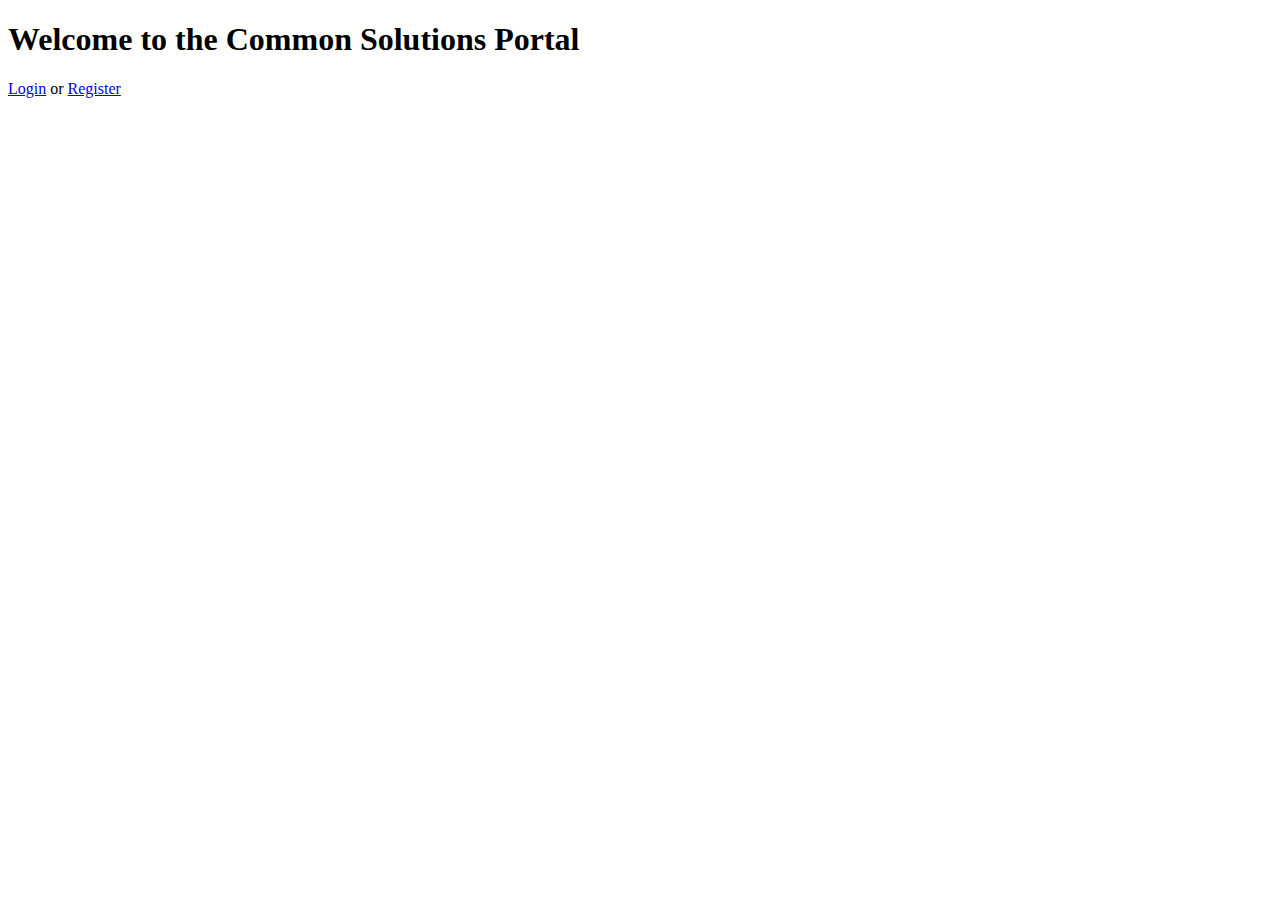
<file: healthcare_app/templates/index.html>
<!DOCTYPE html>
<html lang="en">
<head>
    <meta charset="UTF-8">
    <title>Welcome</title>
    <link rel="stylesheet" href="C:\Users\KIIT\Desktop\healthcare_app\static\styles.css">
</head>
<body>
    <h1>Welcome to the Common Solutions Portal</h1>
    <a href="C:\Users\KIIT\Desktop\healthcare_app\templates\login.html">Login</a> or <a href="C:\Users\KIIT\Desktop\healthcare_app\templates\register.html">Register</a>
</body>
</html>
</file>
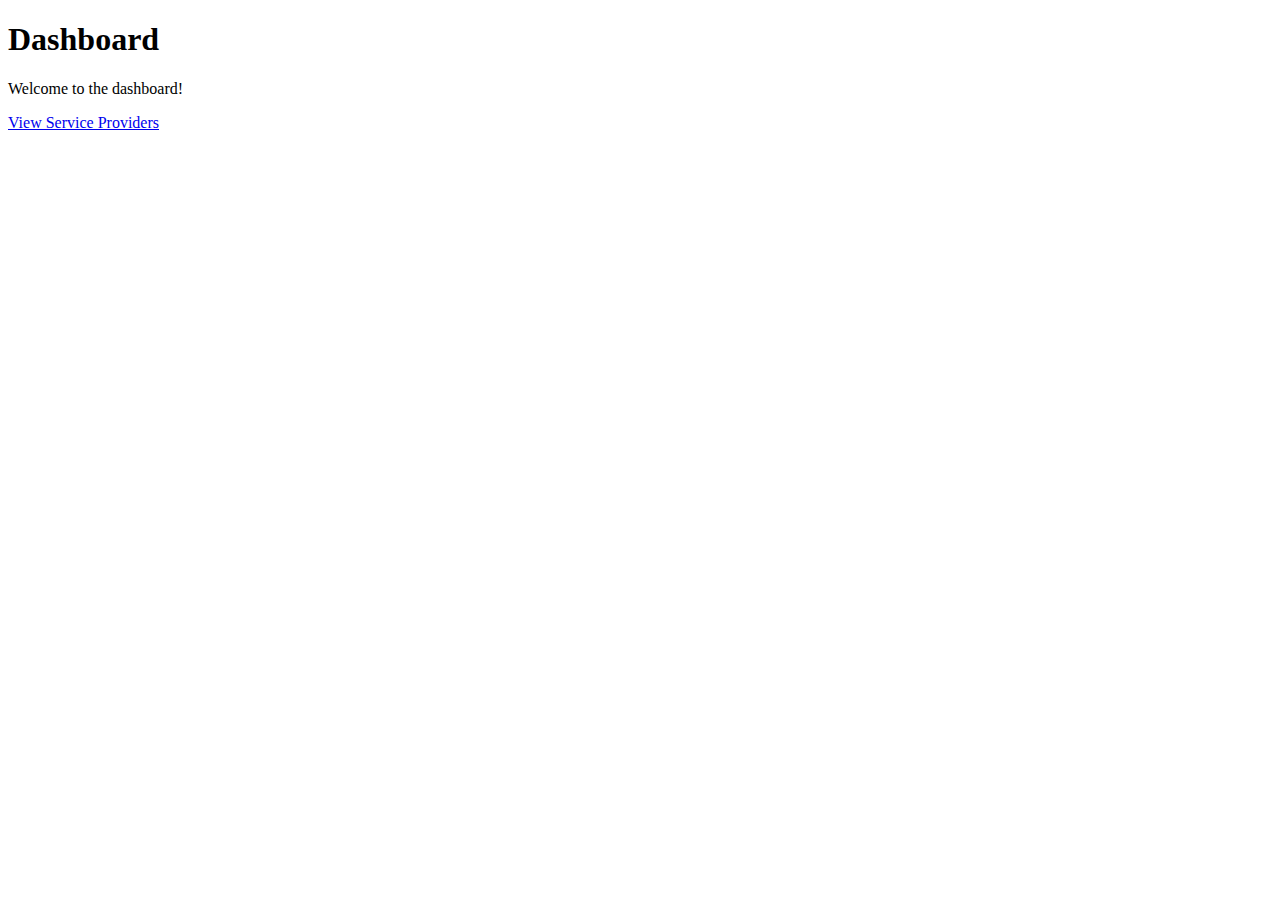
<file: healthcare_app/templates/dashboard.html>
<!DOCTYPE html>
<html lang="en">
<head>
    <meta charset="UTF-8">
    <title>Dashboard</title>
    <link rel="stylesheet" href="C:\Users\KIIT\Desktop\healthcare_app\static\styles.css">
</head>
<body>
    <h1>Dashboard</h1>
    <p>Welcome to the dashboard!</p>
    <a href="C:\Users\KIIT\Desktop\healthcare_app\templates\service_providers.html">View Service Providers</a>
</body>
</html>
</file>
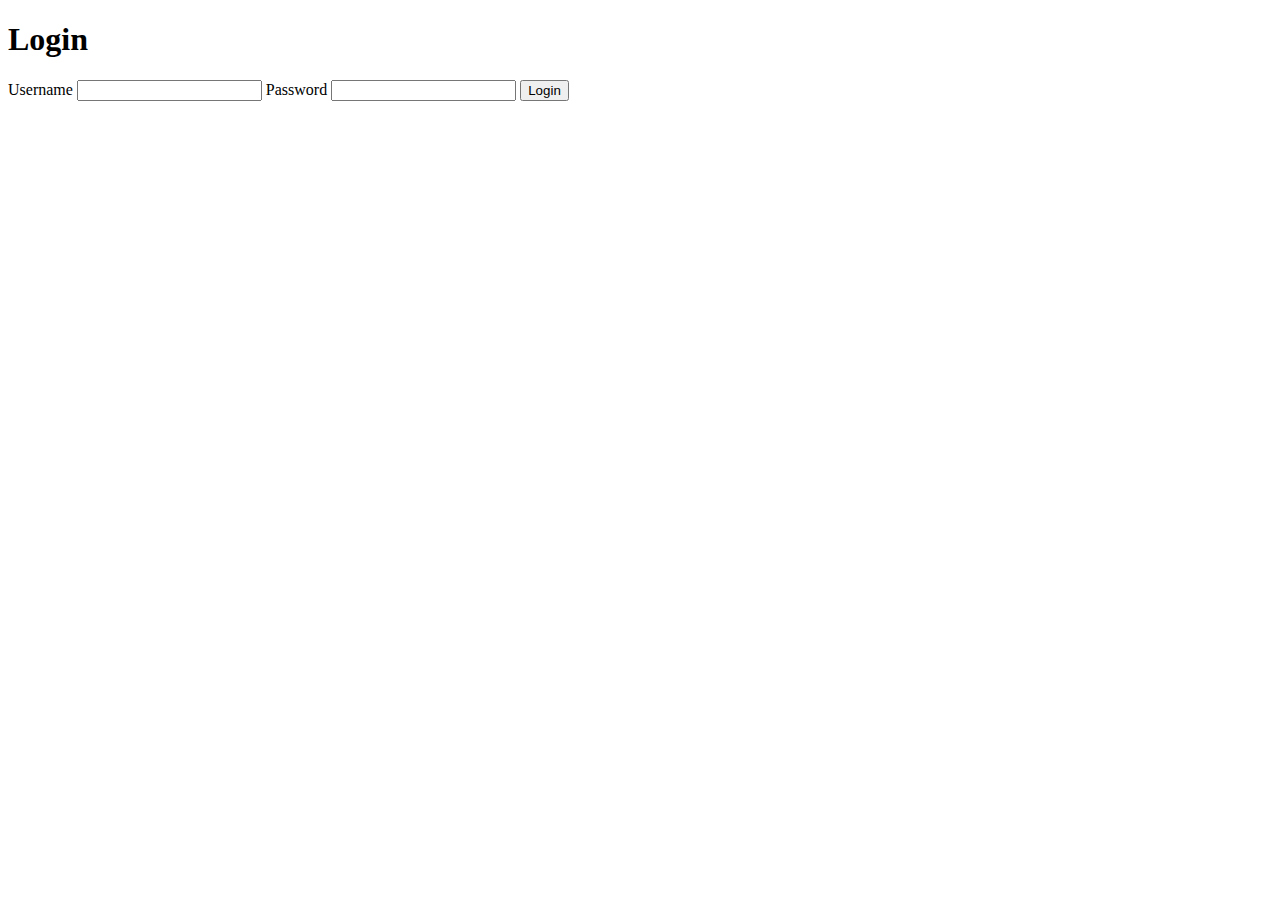
<file: healthcare_app/templates/login.html>
<!DOCTYPE html>
<html lang="en">
<head>
    <meta charset="UTF-8">
    <title>Login</title>
    <link rel="stylesheet" href="C:\Users\KIIT\Desktop\healthcare_app\static\styles.css">
</head>
<body>
    <h1>Login</h1>
    <form method="POST">
        <label for="username">Username</label>
        <input type="text" id="username" name="username" required>
        <label for="password">Password</label>
        <input type="password" id="password" name="password" required>
        <button type="submit">Login</button>
    </form>
</body>
</html>
</file>
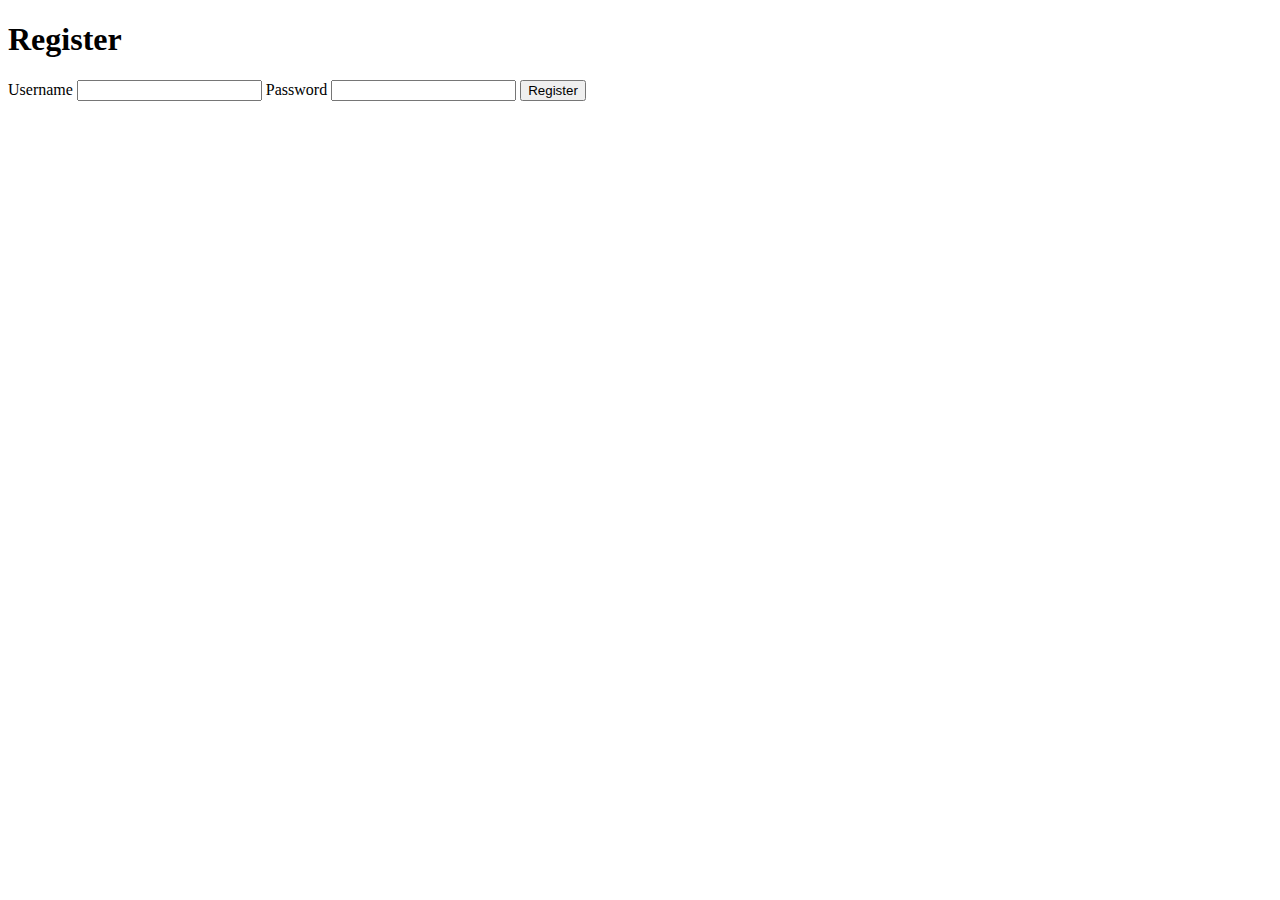
<file: healthcare_app/templates/register.html>
<!DOCTYPE html>
<html lang="en">
<head>
    <meta charset="UTF-8">
    <title>Register</title>
    <link rel="stylesheet" href="C:\Users\KIIT\Desktop\healthcare_app\static\styles.css">
</head>
<body>
    <h1>Register</h1>
    <form method="POST">
        <label for="username">Username</label>
        <input type="text" id="username" name="username" required>
        <label for="password">Password</label>
        <input type="password" id="password" name="password" required>
        <button type="submit">Register</button>
    </form>
</body>
</html>
</file>
